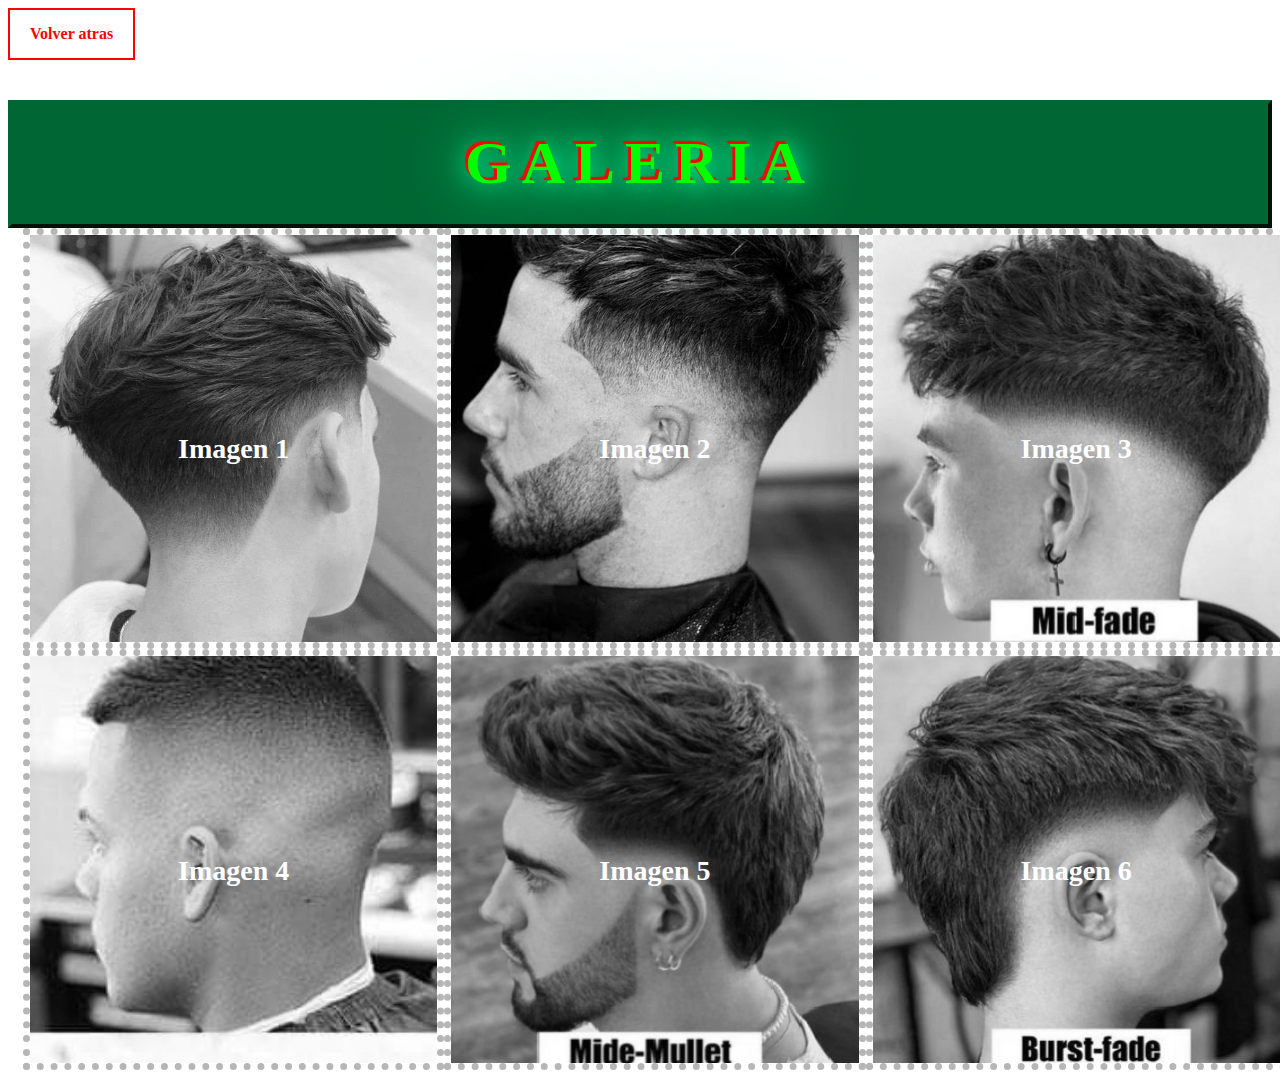
<file: cortes.html>
<!DOCTYPE html>
<html>
<head>
	<title></title>
	<link rel="stylesheet" type="text/css" href="css/estilo.css">
</head>
<body>
	<main>
		<a href="index.html" class="boton boton-blanco">Volver atras</a>
		<section id="galeria">
			<h1>GALERIA</h1>
			<div class="container-fluid">
				<div class="row">
					<div class="columna-33">
						<div class="cuadrado-perfecto">
							<img src="imagenes/corte0.jpg" width="700" height="500">
							<h4>Imagen 1</h4>
						</div>
					</div>
					<div class="columna-33">
						<div class="cuadrado-perfecto">
							<img src="imagenes/corte12.jpg" width="700" height="500">
							<h4>Imagen 2</h4>
						</div>
					</div>
					<div class="columna-33">
						<div class="cuadrado-perfecto">
							<img src="imagenes/corte2.jpg" width="700" height="500">
							<h4>Imagen 3</h4>
						</div>
					</div>
					<div class="columna-33">
						<div class="cuadrado-perfecto">
							<img src="imagenes/corte3.jpg" width="700" height="500">
							<h4>Imagen 4</h4>
						</div>
					</div>
					<div class="columna-33">
						<div class="cuadrado-perfecto">
							<img src="imagenes/corte4.jpg" width="700" height="500">
							<h4>Imagen 5</h4>
						</div>
					</div>
					<div class="columna-33">
						<div class="cuadrado-perfecto">
							<img src="imagenes/corte5.jpg" width="700" height="500">
							<h4>Imagen 6</h4>
						</div>
					</div>				
					
				</div>
			</div>
			
									
		</section>	
	</main>

</body>
</html>
</file>
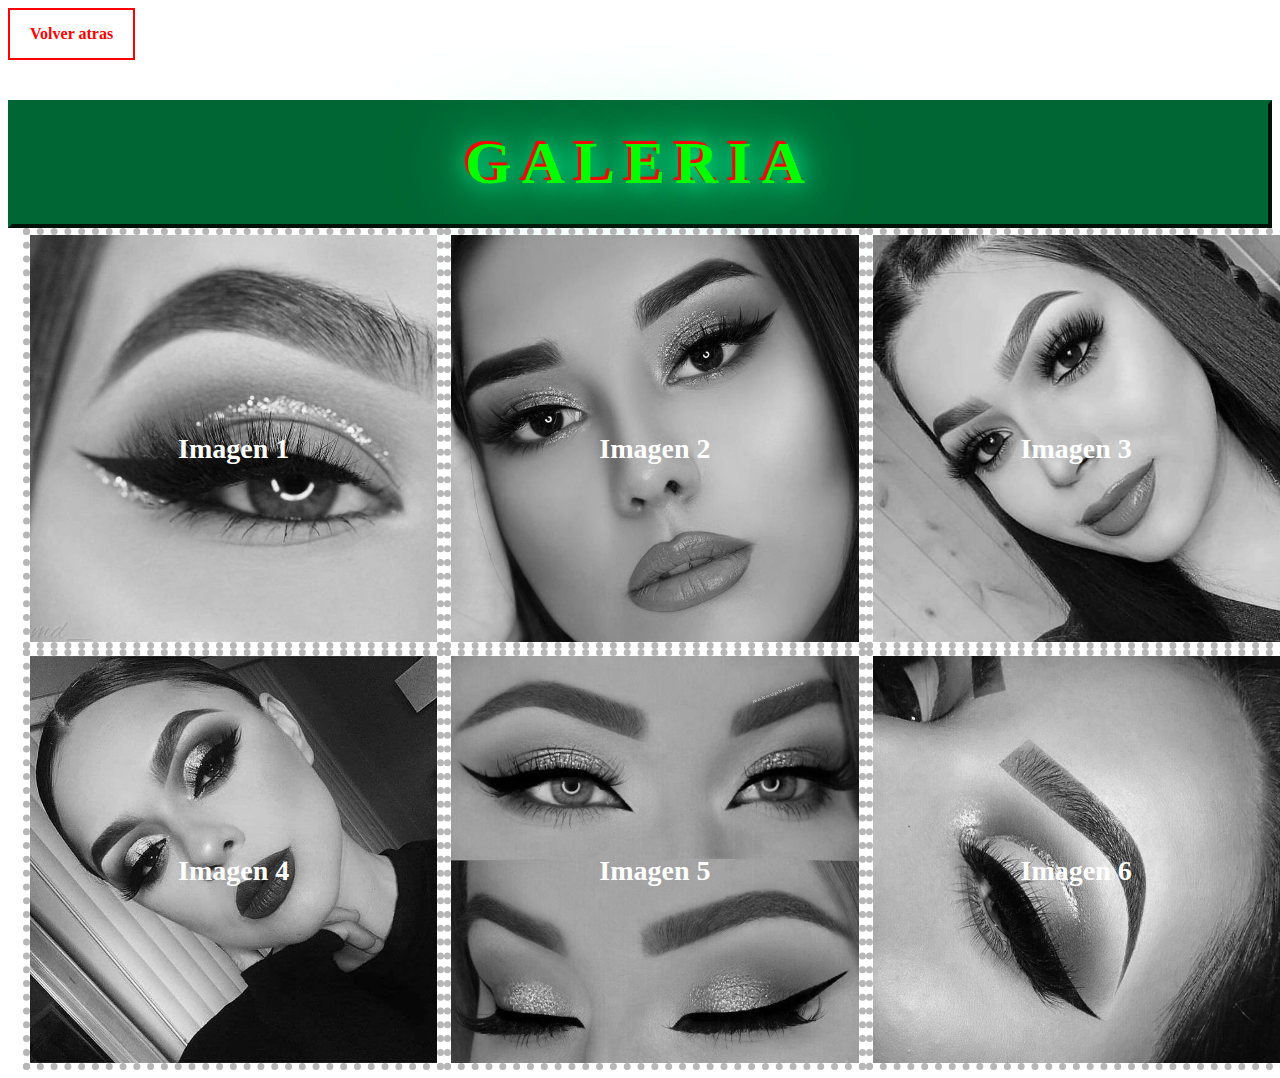
<file: maquillaje.html>
<!DOCTYPE html>
<html>
<head>
	<title></title>
	<link rel="stylesheet" type="text/css" href="css/estilo.css">
</head>
<body>
	<main>
		<a href="index.html" class="boton boton-blanco">Volver atras</a>
		<section id="galeria">
			<h1>GALERIA</h1>
			<div class="container-fluid">
				<div class="row">
					<div class="columna-33">
						<div class="cuadrado-perfecto">
							<img src="imagenes/maquillaje35.jpg" width="700" height="500">
							<h4>Imagen 1</h4>
						</div>
					</div>
					<div class="columna-33">
						<div class="cuadrado-perfecto">
							<img src="imagenes/maquillaje48.jpg" width="700" height="500">
							<h4>Imagen 2</h4>
						</div>
					</div>
					<div class="columna-33">
						<div class="cuadrado-perfecto">
							<img src="imagenes/maquillaje32.jpg" width="700" height="500">
							<h4>Imagen 3</h4>
						</div>
					</div>
					<div class="columna-33">
						<div class="cuadrado-perfecto">
							<img src="imagenes/maquillaje0.jpg" width="700" height="500">
							<h4>Imagen 4</h4>
						</div>
					</div>
					<div class="columna-33">
						<div class="cuadrado-perfecto">
							<img src="imagenes/maquillaje77.jpg" width="700" height="500">
							<h4>Imagen 5</h4>
						</div>
					</div>
					<div class="columna-33">
						<div class="cuadrado-perfecto">
							<img src="imagenes/maquillaje87.jpg" width="700" height="500">
							<h4>Imagen 6</h4>
						</div>
					</div>				
					
				</div>
			</div>
			
									
		</section>	
	</main>

</body>
</html>
</file>
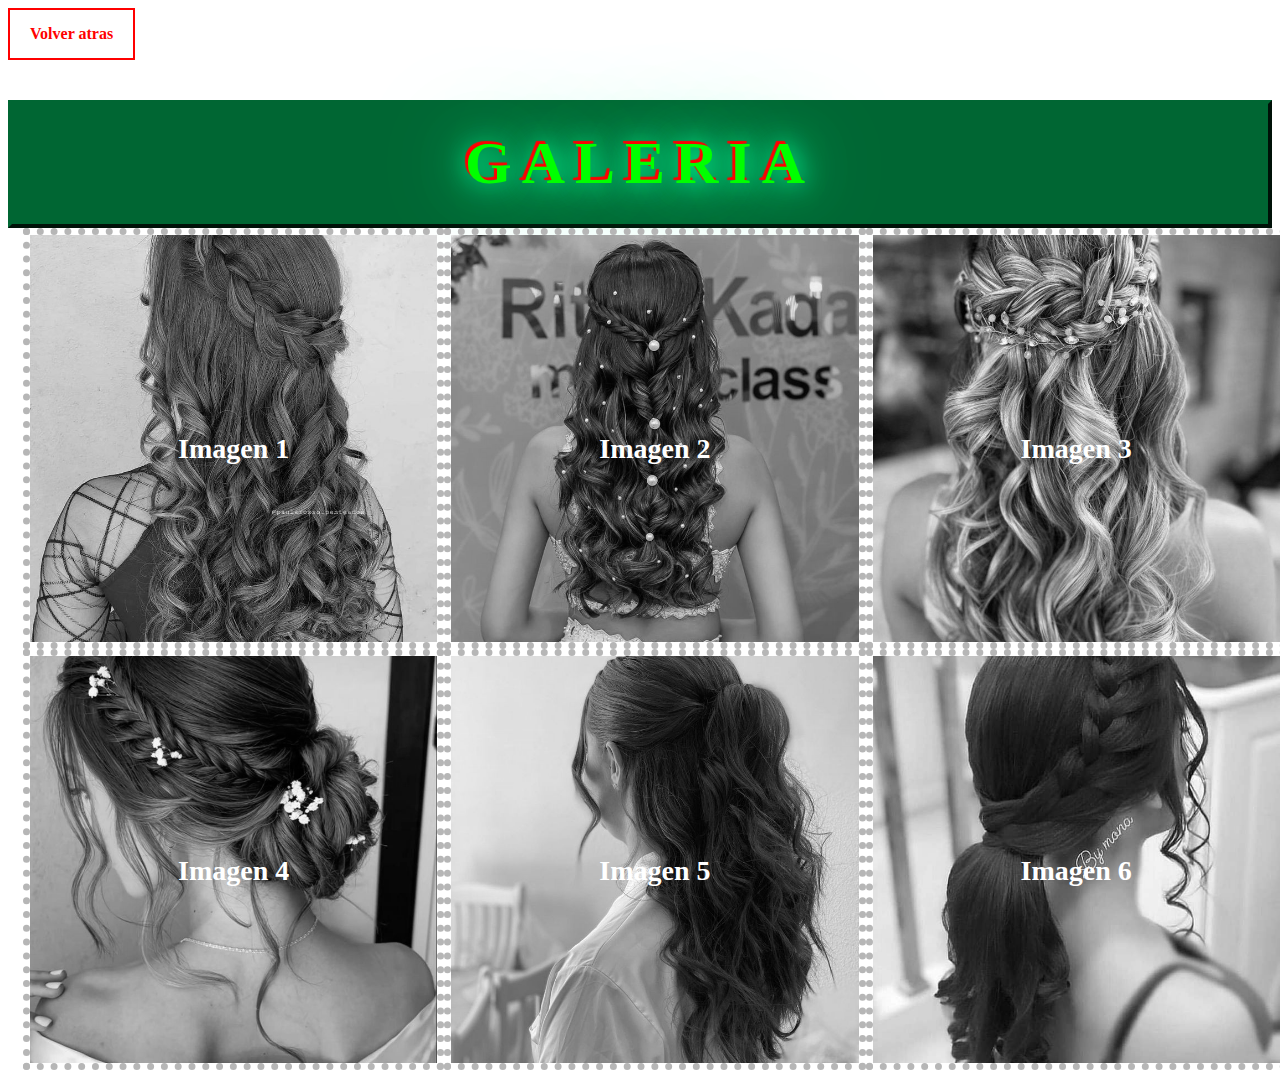
<file: peinados.html>
<!DOCTYPE html>
<html>
<head>
	<title></title>
	<link rel="stylesheet" type="text/css" href="css/estilo.css">
</head>
<body>
	<main>
		<a href="index.html" class="boton boton-blanco">Volver atras</a>

		<section id="galeria">
			<h1>GALERIA</h1>
			<div class="container-fluid">
				<div class="row">
					<div class="columna-33">
						<div class="cuadrado-perfecto">
							<img src="imagenes/modelo1.jpg" width="700" height="500">
							<h4>Imagen 1</h4>
						</div>
					</div>
					<div class="columna-33">
						<div class="cuadrado-perfecto">
							<img src="imagenes/modelo2.jpg" width="700" height="500">
							<h4>Imagen 2</h4>
						</div>
					</div>
					<div class="columna-33">
						<div class="cuadrado-perfecto">
							<img src="imagenes/modelo3.jpg" width="700" height="500">
							<h4>Imagen 3</h4>
						</div>
					</div>
					<div class="columna-33">
						<div class="cuadrado-perfecto">
							<img src="imagenes/modelo4.jpg" width="700" height="500">
							<h4>Imagen 4</h4>
						</div>
					</div>
					<div class="columna-33">
						<div class="cuadrado-perfecto">
							<img src="imagenes/modelo5.jpg" width="700" height="500">
							<h4>Imagen 5</h4>
						</div>
					</div>
					<div class="columna-33">
						<div class="cuadrado-perfecto">
							<img src="imagenes/modelo6.jpg" width="700" height="500">
							<h4>Imagen 6</h4>
						</div>
					</div>				
					
				</div>
			</div>
			
									
		</section>	
	</main>

</body>
</html>
</file>
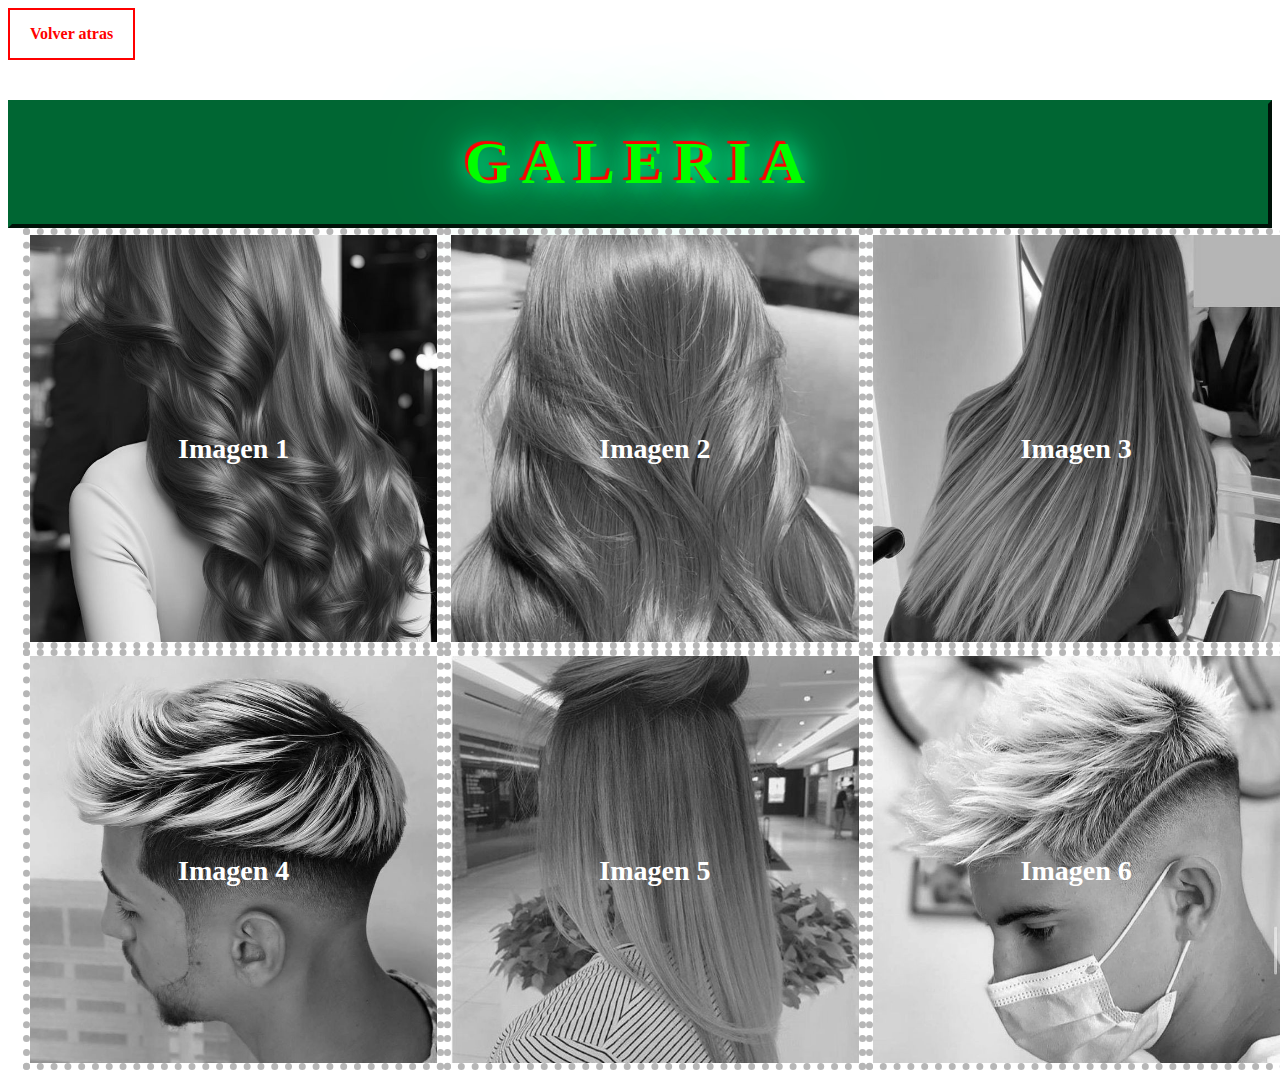
<file: tintes.html>
<!DOCTYPE html>
<html>
<head>
	<title></title>
	<link rel="stylesheet" type="text/css" href="css/estilo.css">
</head>
<body>
	<main>
		<a href="index.html" class="boton boton-blanco">Volver atras</a>
		<section id="galeria">
			<h1>GALERIA</h1>
			<div class="container-fluid">
				<div class="row">
					<div class="columna-33">
						<div class="cuadrado-perfecto">
							<img src="imagenes/tintes100.jpg" width="700" height="500">
							<h4>Imagen 1</h4>
						</div>
					</div>
					<div class="columna-33">
						<div class="cuadrado-perfecto">
							<img src="imagenes/tintes56.jpg" width="700" height="500">
							<h4>Imagen 2</h4>
						</div>
					</div>
					<div class="columna-33">
						<div class="cuadrado-perfecto">
							<img src="imagenes/tintes78.jpg" width="700" height="500">
							<h4>Imagen 3</h4>
						</div>
					</div>
					<div class="columna-33">
						<div class="cuadrado-perfecto">
							<img src="imagenes/tintes54.jpg" width="700" height="500">
							<h4>Imagen 4</h4>
						</div>
					</div>
					<div class="columna-33">
						<div class="cuadrado-perfecto">
							<img src="imagenes/tintes37.jpg" width="700" height="500">
							<h4>Imagen 5</h4>
						</div>
					</div>
					<div class="columna-33">
						<div class="cuadrado-perfecto">
							<img src="imagenes/tintes28.jpg" width="700" height="500">
							<h4>Imagen 6</h4>
						</div>
					</div>				
					
				</div>
			</div>
			
									
		</section>	
	</main>

</body>
</html>
</file>
<file: css/estilo.css>
* {
	box-sizing: border-box;
}
body 
{
   font-family: "Roboto"; /* Es el tipo de letra o fuente */
   font-size: 13px;
}
p {
	color: black;
}
a {
	display: inline-block; /*El elemento aparece en línea pero se comporta como un
						  elemento block.Se trabaja cuando se quiere dar anchura al elemento*/
	text-decoration: none; /*Para que los link no tengan delineado */
}
header {
	background-color: #FFFF99; /*Atributo que permite cambiar el fondo del contenedor 
								seleccionado en este caso header*/
    padding: 10px 0; /*despues del contenido esta el relleno con esta configuracion hacemos 
    				que arriba y abajo del relleno haya un espacio de 10px y a la izquierda
    				y derecha 0 pixceles*/
    position: fixed; /*hace que el elemento este fijo y te persiga por todos lados como
    						 el encabezado*/
    top: 0; /*Las propiedades top y bottom especifican el desplazamiento vertical desde su
     posición original; las propiedades left y right especifican su desplazamiento horizontal*/
    left: 0;
    width: 100%;
    border-style: solid;
	 border-color: pink;
	 z-index: 2; /*es como si los elementos fueran capas, la sección inicio se va a colocar
    				 encima, poque header no esta ocupando espacio.*/
}

header .container {
	display: flex;     /*permite acomodar, le da espacio a sus elementos hijos como 
						<nav> y <a>, Desde ese contenedor vamos a poder especificar la
						alineación de los elementos que hay dentro, el tamaño de los elementos
						que contienen y distribuir el espacio restante que hay entre los elementos
						del contenedor Flex, y todo esto en una sola dirección, ya sea una 
						horizontal o vertical. Es decir, podemos distribuir los elementos que
						contiene la etiqueta sin poner nada dentro de esos elementos.*/
	justify-content: space-between ;
	align-items: center;
}
header .container .logo
{
	width: 50px;
	border-radius: 50%;
	border-style: solid;
	border-color: red;
}
header .container nav a
{
	color: red;
	text-decoration: none;
	margin: 0 15px;
	font-family: serif;
}
header .container h1
{
	color: #C33A2A;
	font-family: impact;
	font-size: 30px;
	letter-spacing: 15px;
	text-shadow: -3px -3px 1px #000, 2px 2px 1px #000
	/*otros ejemplos: text-shadow: -2px -2px 1px #000, 2px 2px 1px #000, -2px 2px 1px #000, 2px -2px 1px #000;
	text-shadow: -3px -3px 3px #000
	text-shadow: -2px -2px 1px #000;*/
}
.container{
		width: 100%; /*debemos olvidar que existe un container fuera*/
	}

/*SELECTOR POR ID INICIO*/
#inicio {
	position: relative; /*Si la posicion es relativa el objeto ocupa un lugar en el espacio*/
	 width: 100%;

}
#inicio img {
	width: 100%; /*la imagen ya tiene un ancho y un alto*/
	display: block; /*Un elemento block siempre tiene algo de espacio por encima y debajo, que
				 lo separa de los demás elementos, y no acepta ningún otro elemento a su lado*/
}
#inicio .bloque-inicio{
	position: absolute; /*el objeto no ocupa un lugar en el espacio y permite que el elemneto
						hijo pueda ocupar un espacio sobre el elemento padre*/
	top: 20%;
	left: 65%;
	width: 40%;
	
	text-align: justify;
	margin-left: -200px; /*solo los margenes tienen valores negativos*/
}
#inicio .bloque-inicio h1{
	color: #FF6961;
	text-shadow: -2px -2px 2px #000;
	font-size: 300%; /*tamaño de la letra*/
	animation: mover-izquierda-derecha 20s infinite;

}
@keyframes mover-izquierda-derecha {
	from {
		transform: translateX(-50px);
	}
	to {
		transform: translateX(50px);
	}
}
#inicio .bloque-inicio p{
	color: #ffffff;
	font-size: 250%;
	animation: mover-arriba-abajo 30s infinite;
}


/*SELECTOR POR ID NOSOTROS*/
#nosotros{
	background-color: #000; 
}
#nosotros p{
	color: white;              
	text-align: justify;
	font-size: 26px;
	/*margin: 0; */
}
#nosotros h2{
	color: red;              
	text-align: center;
	font-size: 26px;
	/*margin: 0; */
}
#nosotros h3{
	color: yellow;              
	font-size: 26px;
	/*margin: 0; */
}
/*SELECTOR POR ID GATOS*/
#peluqueria{
	padding-top: 7%;
	background-color: black;
	background-size: cover; /*Si la imagen no tiene una proporción propia, 
	entonces se representa al tamaño de la zona de posicionamiento de fondo.*/ 
	border: solid;
}
#peluqueria p {
	color: #FFFF00;
	font-size: 60px;
	font-family: fantasy;
	text-align: center;
	text-shadow: -2px -2px 5px red, /*conocido como el efecto NEON o fluorescente */
	0 0 25px white,
	0 0 50px white,
	0 0 100px white;
	letter-spacing: 5px;
	cursor: pointer;
	text-transform: uppercase; /*permite que las letras se transformen a mayúsculas */
}

#peluqueria ol {
	font-size: 50px;	
	color: white;
	padding-left: 40%;
}
#peluqueria ol li {
	margin-bottom: 10px;
}

/*SELECTOR POR ID SERVICIOS*/
#servicios .bloque-servicio{
	border: 3px solid orange; /*cada contenido tiene un borde que esta invisible si 
								lo configuramos como solido, este se mostrara*/
	background-color: #FFFF99; /*Esta opcion te permite ponerle un color al fondo
								 de la pantalla del contenedor*/
	width: 100%; /*Permite ajustar el ancho de la pantalla al 100%*/
	height:100%;
}
#servicios .bloque-servicio .bloque-contenido-servicio{
	text-align: center; /*En este caso permite centrar los enlaces*/
	padding-bottom: 5%; /*Permite crear un espacio en la parte inferior del contenido*/
}
#servicios .bloque-servicio .bloque-contenido-servicio h3 {
	font-size: 25px; /*tamaño de letra*/
	color: blue; /*color de la letra*/
	font-family: Verdana; /*tipo de letra*/
	text-shadow: -2px -2px 1px #000; /*Sombra en las letras*/
	letter-spacing: 10px; /*Espacio entre letras*/
	text-align: center; /*Permite centrar el titulo de nivel 3*/
} 
#servicios .bloque-servicio .bloque-contenido-servicio P {
	font-size: 18px; /*tamaño de la letra*/
	text-align: justify; /*Ajusta la letra al mismo nivel entre lineas*/
}

/*SELECTOR POR CLASE INICIO*/

.boton {
	text-align: center; /**/
	text-decoration: none; /**/
	padding: 15px 20px; /**/
}
.boton.boton-azul{
	color: white;
	background-color: blue;
	font-size: 30px;
	font-weight: bold;
	border: solid;
	border-color: white;
	border-block-color: black;
}
.boton.boton-azul:hover{
	color: black;
	background-color: white;/*Es el color del fondo del boton cuando el
								 cursor la visita*/
}
.boton.boton-blanco{
	color: red;
	background-color: white;
	font-size: 16px;
	font-weight: bold;  /*sombra o profundidad de una letra*/
	border: 2px solid red;
}
.boton.boton-blanco:hover {
	color: black;
	background-color: pink;
}

/*SELECTOR POR CLASE NOSOTROS*/
.seccion {
	padding-top: 60px;
	padding-bottom: 60px;
	padding-left: 20px;
	padding-right: 20px;
}

/*SELECTOR POR CLASE SERVICIOS*/
.row {
	display: flex; /*Esta propiedad permite que los objetos se posicionen en una
					 sola linea*/
	flex-wrap: wrap; /* Si un elemento no se ajusta, se ira abajo */
}
.columna {
	padding-right: 15px; /*Es el espacio fuera del contenido derecho */
	padding-left: 15px; /*padding significa relleno */
}
.columna-33{
	width: 33.33%; /*Como la pantalla ocupa un 100% la dividiremos en 3 para los tres 
					servicios*/
}


.cuadrado-perfecto{
	width: 100%; /*a una pagina se le puede dar un ancho, no pasa lo mismo con el alto */
	padding-bottom: 100%; /* con esta opcion obtenemos el cuadrado, pero la imagen no 
						tiene un espacio esta al aire por ello se posiciona debajo de la 
						imagen un cuadrado invisible*/
	position: relative; /*con esta propiedad hago que ocupe un lugar en el espacio*/
}
.cuadrado-perfecto img{
	width: 100%; /*En porcentaje para que la imagen se ajuste al div */
	height: 100%;
	object-fit: cover;  /*esta propiedad solo funciona para etiquetas imagen y video
								Si la imagen no tiene una proporción propia,entonces se 
								representa al tamaño de la zona de posicionamiento de fondo*/
	object-position: center;
	position: absolute; /*Esta propiedad hace que la imagen no ocupe un lugar en el
							 espacio y permite ajustar la imagen sobre el cuadrado, 
							 ya que la imagen se halla flotando*/
	top: 0;
	left: 0;
} 


/*SELECTOR POR ID GALERIA*/
#galeria .colordefondo{
	background-color: #FFCAAF; 
}
#galeria h2{

	text-align: center; /**/
	font-size: 20px; /**/
	padding-top: 30px;
}

#galeria h4{
	padding-right: 15px; /**/
	padding-left: 15px; /**/
	text-align: center; /**/
	position: absolute; /*significa que no tiene posicion en el espacio*/
	top: 40%; /**/
	color: white; /**/
	font-size: 28px; /**/
	width: 100%; /*para que el texto se centre mejor*/
}
#galeria img{
	filter: grayscale(1); /*para que la imagen se muestre en blanco y negro*/
	border: 7px dotted #00FF00; /**/
}
#galeria video{
	border: 7px dotted #00FF00; /**/
}
#galeria .cuadrado-perfecto:hover img{
	filter: grayscale(0); /*con esta propiedad reacciona la imagen es decir que
						 cuando yo ponga el puntero la imagen retomara su color*/
}
#galeria .cuadrado-perfecto:hover h4{
	 display: none; /**/
}
#galeria h1{
	 color: #00FF00;/**/	
	 font-size: 60px; /**/
	 text-shadow: -3px -3px 1px red, /*conocido como el efecto NEON o fluorescente */
	 0 0 25px #00FF99,
	 0 0 50px #00FF99,
	 0 0 100px #00FF99;
	 text-align: center; /**/
	 background-color: #006633 ; /**/
	 font-family: verdana;
	 border: 4px outset #006633; /**/
	 letter-spacing: 10px; /**/
	 padding: 2%; /**/
	 margin-bottom: 0; /**/
}
/*SELECTOR POR CLASE GALERIA*/
.container-fluid{
	width: 100%; /*no es necesario centrar aqui porque esta al 100%*/
	margin-left: 15px; /*la distancia al lado derecho del margen*/
	margin-right: 15px; /*la distancia al lado izquierdo del margen*/
	position: relative; /*porque tambien ocupan un lugar en el espacio*/
}

/*SELECTOR POR ID CONTACTENOS*/
#contactenos{
	position: relative;/*El contenido ocupa un lugar en el espacio*/
	background-color: #FCF5C7;
	border: double; /*Es un tipo de borde*/
}
#contactenos h1{
	color: #0066FF;
	text-align: center;
	font-size: 45px;
	text-shadow: -2px 3px 1px #000, 2px 2px 1px #000;
}
#contactenos form{
	padding: 60px; /*es para el tamaño interno del objeto*/
	background-color: #FFC09F; /*para el color interno de las tablas*/
	width: 600px; /*para el ancho del contenido --> tabla*/
	margin-left: 20%;
	border: 4px solid black;
}
#contactenos form label{
	color: black;
	font-size: 16px; 
	font-family: impact;
	letter-spacing: 7px;
}
#contactenos form .form-block{
	width: 100%;
   margin-bottom: 15px;
}
#contactenos form .form-block .form-control{
	display: block; /*solo un elemento por linea*/
	height: 40px; /*Es el alto de cada input*/
	width: 100%; /*Es el ancho de cada input, se ajustara al 100%*/
	font-size: 16px;
	border: 1px solid grey; /*es el grueso del borde, vista y color*/	
	padding-inline: 5px 10px; 
}
#contactenos form .form-block textarea{
	display: block; /**/
	height: 100px; /*Es el alto de cada input*/
	font-size: 16px;
	border: 1px solid grey; /*es el grueso del borde, vista y color*/
	width: 100%;
	padding-inline: 5px 10px;
}
#contactenos form .form-block .bloque-ultimo{
	display: block; /**/
	height: 100px; /*Es el alto de cada input*/
	font-size: 16px;
	border: 1px solid grey; /*es el grueso del borde, vista y color*/
	width: 100%;
	padding-inline: 5px 10px;	
}
/*SELECTOR POR CLASE CONTACTENOS*/
.columna-formulario{
	padding-left: 15%;
}
.boton.boton-negro{
	color: white;
	background-color: black;/*Es el color del fondo del boton*/
	font-size: 30px;
	font-weight: bold;

}
.boton.boton-negro:hover{
	color: black;
	background-color: white;/*Es el color del fondo del boton cuando el cursor 
							la visita*/
}

footer {
	background-color: black;
	color: white;
	padding-top: 60px;
}
footer .barra-footer {
	background-color: grey;
	text-align: center;
	padding: 15px 20px;	
}
footer ul
{
	padding-left: 0px;
	list-style: none; /*para que los ul no tengan esos puntitos*/
	margin: 0;
}
footer ul li
{
	margin-bottom: 15px; /*para que haya espacio entre lineas*/
}

footer .logo-footer {
	width: 100px;
	border-radius: 50%;
}
footer p {
	color: white;
	margin-bottom: 80px;
}
footer a {
	color: white; /*color de la fuente*/
}
footer .redes
{
	font-size: 60px;
	display: flex;
}
footer .redes a
{
	margin: 0 7.5px;
}
</file>
